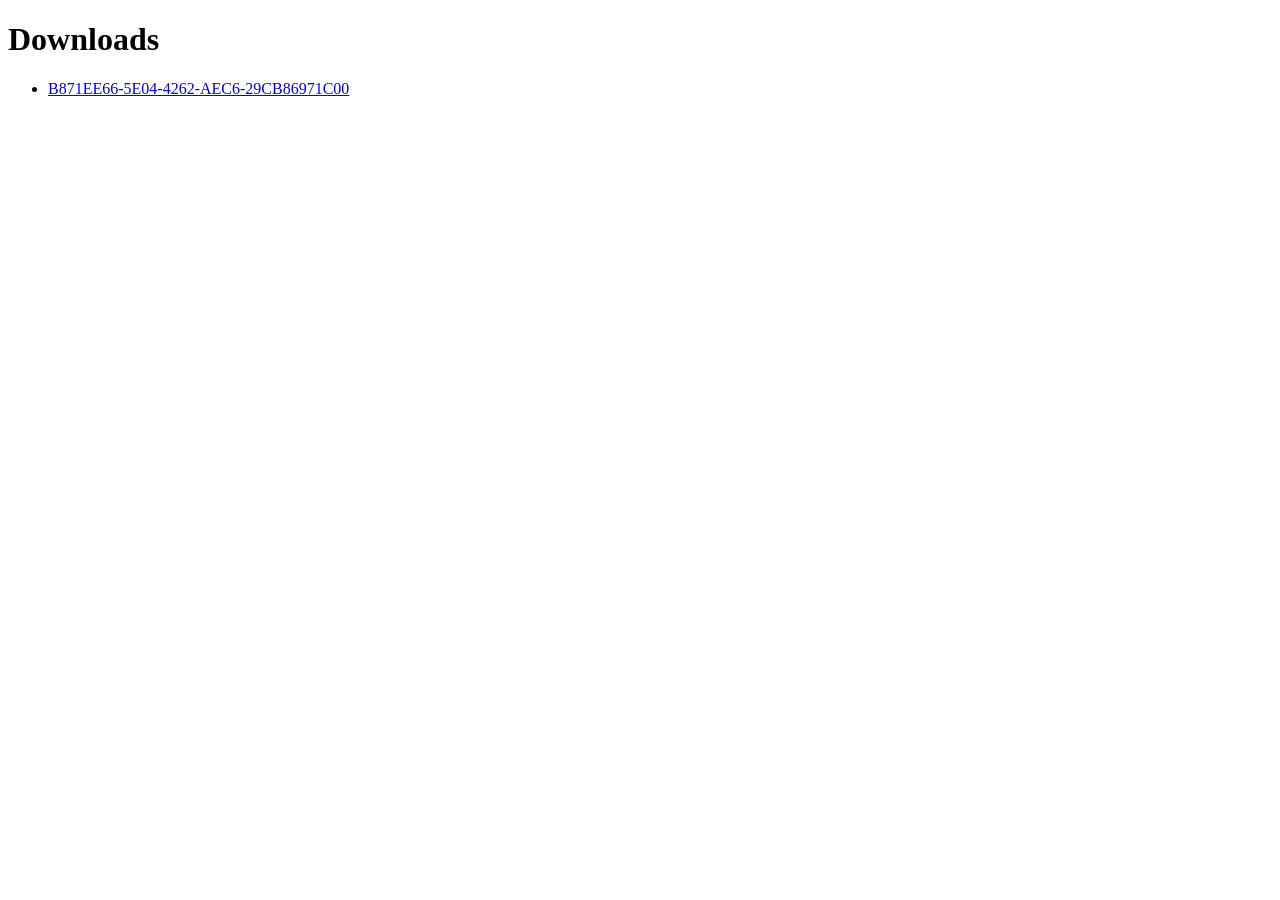
<file: v2/_downloads.html>
<?xml version="1.0" encoding="utf-8"?>
<!DOCTYPE html PUBLIC "-//W3C//DTD XHTML 1.0 Strict//EN" "http://www.w3.org/TR/xhtml1/DTD/xhtml1-strict.dtd">
<html xmlns="http://www.w3.org/1999/xhtml">
    <head>
        <title> Downloads </title>
    </head>
    <body>
        <h1> Downloads </h1>
        <ul>
            <li><a id="https://www.viacomcbs.com/" href="index.html"> B871EE66-5E04-4262-AEC6-29CB86971C00 </a></li>
        </ul>
    </body>
</html>
</file>
